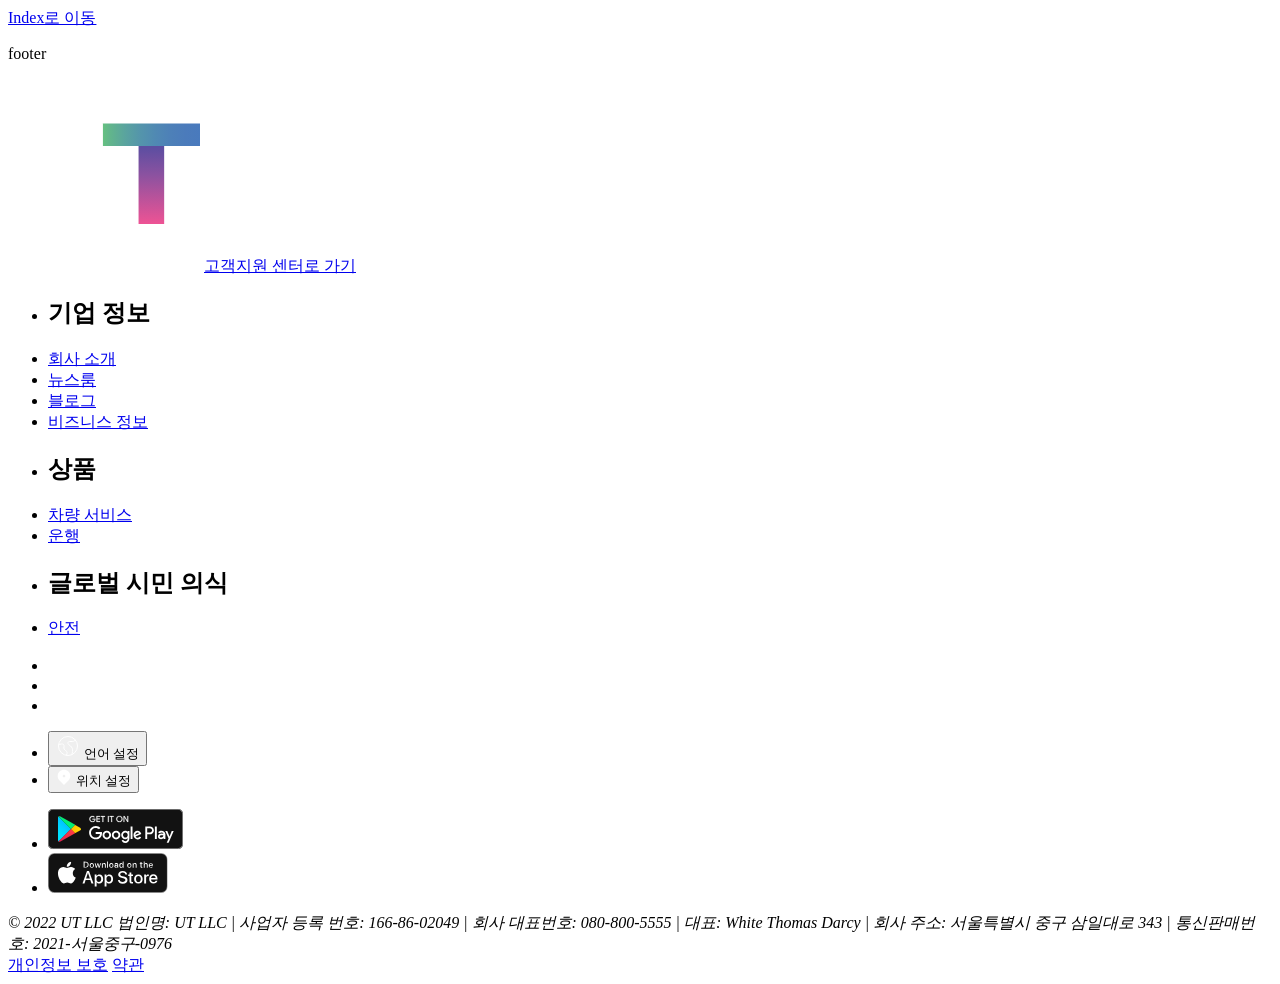
<file: src/footer.html>
<!DOCTYPE html>
<html lang="ko-KR">
  <head>
    <meta charset="UTF-8" />
    <meta name="viewport" content="width=device-width, initial-scale=1.0" />
    <title>footer - 김효경</title>
    <link rel="shortcut icon" href="/favicon/likelion.ico" type="image/x-icon" />
    <link rel="icon" href="/favicon/likelion.svg" type="image/svg" />
    <script type="module" src="/src/main.js"></script>
  </head>
  <body class="footer-wrapper spacing-20">
    <a href="/index.html">Index로 이동</a>
    <p>footer</p>
    <!--김효경 -->
    <footer class="footer">
      <div class="brand">
        <svg class="logo-dark" width="192" height="192" viewBox="0 0 192 192" fill="none" xmlns="http://www.w3.org/2000/svg">
          <path d="M156.161 67.062H130.56V145.068H156.161V67.062Z" fill="url(#paint0_linear_151_1715)" />
          <path d="M192 44.4175H94.7212V67.0658H192V44.4175Z" fill="url(#paint1_linear_151_1715)" />
          <path d="M69.12 44.4175V124.935H25.6013V44.4175H0V104.809C0 132.108 19.9373 147.587 47.3587 147.587C74.7802 147.587 94.7174 132.108 94.7174 104.809V44.4175H69.12Z" fill="white" />
          <defs>
            <linearGradient id="paint0_linear_151_1715" x1="143.36" y1="145.635" x2="143.36" y2="68.9062" gradientUnits="userSpaceOnUse">
              <stop stop-color="#EF5394" />
              <stop offset="0.65" stop-color="#8B52A0" />
              <stop offset="1" stop-color="#5D4EA1" />
            </linearGradient>
            <linearGradient id="paint1_linear_151_1715" x1="95.3395" y1="55.7396" x2="191.971" y2="55.7396" gradientUnits="userSpaceOnUse">
              <stop stop-color="#65C081" />
              <stop offset="0.0637" stop-color="#62B68B" />
              <stop offset="0.2224" stop-color="#5AA49E" />
              <stop offset="0.3821" stop-color="#5495AB" />
              <stop offset="0.5406" stop-color="#5089B3" />
              <stop offset="0.6972" stop-color="#4D80B8" />
              <stop offset="0.8513" stop-color="#4B7BBB" />
              <stop offset="1" stop-color="#497ABD" />
            </linearGradient>
          </defs>
        </svg>
        <a class="help-shortcut" href="/">고객지원 센터로 가기</a>
      </div>
      <div class="footer-nav">
        <ul>
          <li><h2>기업 정보</h2></li>
          <li><a href="#none">회사 소개</a></li>
          <li><a href="#none">뉴스룸</a></li>
          <li><a href="#none">블로그</a></li>
          <li><a href="#none">비즈니스 정보</a></li>
        </ul>
        <ul>
          <li><h2>상품</h2></li>
          <li><a href="#none">차량 서비스</a></li>
          <li><a href="#none">운행</a></li>
        </ul>
        <ul>
          <li><h2>글로벌 시민 의식</h2></li>
          <li><a href="#none">안전</a></li>
        </ul>
      </div>

      <ul class="sns-link">
        <li>
          <a href="https://www.facebook.com" target="_blank" title="UT 페이스북 페이지" rel="noopener noreferrer">
            <svg width="16" height="16" viewBox="0 0 16 16" fill="none" xmlns="http://www.w3.org/2000/svg">
              <g clip-path="url(#clip0_151_571)">
                <path
                  d="M14.5265 0.666504H1.47317C1.0265 0.666504 0.666504 1.0265 0.666504 1.47317V14.5198C0.666504 14.9732 1.0265 15.3332 1.47317 15.3332H8.49984V9.65984H6.59984V7.43984H8.5065V5.8065C8.5065 3.91317 9.6665 2.87984 11.3532 2.87984C11.9198 2.87984 12.4932 2.9065 13.0598 2.9665V4.9465H11.8932C10.9732 4.9465 10.7932 5.37984 10.7932 6.0265V7.43984H12.9932L12.7065 9.65984H10.7798V15.3332H14.5198C14.9665 15.3332 15.3265 14.9732 15.3265 14.5265V1.47317C15.3332 1.0265 14.9732 0.666504 14.5265 0.666504Z"
                  fill="white"
                />
              </g>
              <defs>
                <clipPath id="clip0_151_571">
                  <rect width="16" height="16" fill="white" />
                </clipPath>
              </defs>
            </svg>
          </a>
        </li>
        <li>
          <a href="https://www.youtube.com" target="_blank" title="UT 유튜브 페이지" rel="noopener noreferrer">
            <svg width="16" height="16" viewBox="0 0 16 16" fill="none" xmlns="http://www.w3.org/2000/svg">
              <path
                d="M15.3332 7.99984C15.3332 7.99984 15.3332 5.43317 15.0265 4.27984C14.8598 3.6465 14.3598 3.1465 13.7332 2.97317C12.5865 2.6665 7.99984 2.6665 7.99984 2.6665C7.99984 2.6665 3.41317 2.6665 2.2665 2.97317C1.63317 3.13984 1.13984 3.6465 0.973171 4.27984C0.666504 5.43317 0.666504 7.99984 0.666504 7.99984C0.666504 7.99984 0.693171 10.5665 0.999837 11.7198C1.1665 12.3532 1.6665 12.8532 2.29984 13.0265C3.43984 13.3332 8.0265 13.3332 8.0265 13.3332C8.0265 13.3332 12.6132 13.3332 13.7598 13.0265C14.3932 12.8598 14.8865 12.3532 15.0532 11.7198C15.3598 10.5665 15.3332 7.99984 15.3332 7.99984ZM6.6665 10.1798V5.81984L10.3332 7.99984L6.6665 10.1798Z"
                fill="white"
              />
            </svg>
          </a>
        </li>
        <li>
          <a href="https://www.instagram.com" target="_blank" title="UT 인스타그램 페이지" rel="noopener noreferrer">
            <svg width="16" height="16" viewBox="0 0 16 16" fill="none" xmlns="http://www.w3.org/2000/svg">
              <g clip-path="url(#clip0_151_566)">
                <path
                  d="M14.0999 1.89986C12.6999 0.493196 10.8199 0.666529 7.99986 0.666529C5.35986 0.666529 3.3332 0.459863 1.89986 1.89986C0.493196 3.29986 0.666529 5.17986 0.666529 7.99986C0.666529 10.6332 0.459863 12.6665 1.89986 14.0999C3.29986 15.5065 5.17986 15.3332 7.99986 15.3332C10.6399 15.3332 12.6665 15.5399 14.0999 14.0999C15.4999 12.6999 15.3332 10.8199 15.3332 7.99986C15.3332 5.12653 15.4932 3.28653 14.0999 1.89986ZM13.1665 13.1665C12.2532 14.0799 11.0465 14.0132 7.99986 14.0132C5.13986 14.0132 3.7732 14.1132 2.8332 13.1665C1.8732 12.2065 1.98653 10.8265 1.98653 7.99986C1.98653 5.17986 1.88653 3.77986 2.8332 2.8332C3.7732 1.8932 5.06653 1.98653 7.99986 1.98653C10.8199 1.98653 12.2199 1.88653 13.1665 2.8332C14.0865 3.7532 14.0132 4.97986 14.0132 7.99986C14.0132 10.8265 14.1132 12.2265 13.1665 13.1665Z"
                  fill="white"
                />
                <path
                  d="M8.00007 4.23321C7.00099 4.2333 6.04288 4.63026 5.33649 5.33677C4.6301 6.04329 4.23331 7.00147 4.2334 8.00054C4.23349 8.99961 4.63045 9.95773 5.33696 10.6641C6.04347 11.3705 7.00166 11.7673 8.00073 11.7672C8.9998 11.7671 9.95792 11.3702 10.6643 10.6636C11.3707 9.95713 11.7675 8.99895 11.7674 7.99988C11.7673 7.00081 11.3703 6.04269 10.6638 5.3363C9.95732 4.62992 8.99914 4.23312 8.00007 4.23321ZM8.00007 10.4465C6.6534 10.4465 5.5534 9.35321 5.5534 7.99988C5.5534 6.64654 6.64673 5.55321 8.00007 5.55321C9.3534 5.55321 10.4467 6.64654 10.4467 7.99988C10.4467 9.34654 9.34673 10.4465 8.00007 10.4465ZM11.9134 3.20654C11.4267 3.20654 11.0334 3.59988 11.0334 4.08654C11.0334 4.57321 11.4267 4.96654 11.9134 4.96654C12.4001 4.96654 12.7934 4.57321 12.7934 4.08654C12.7934 3.59988 12.4001 3.20654 11.9134 3.20654Z"
                  fill="white"
                />
              </g>
              <defs>
                <clipPath id="clip0_151_566">
                  <rect width="16" height="16" fill="white" />
                </clipPath>
              </defs>
            </svg>
          </a>
        </li>
      </ul>
      <ul class="user-setting">
        <li>
          <button type="button">
            <svg width="24" height="24" viewBox="0 0 24 24" fill="none" xmlns="http://www.w3.org/2000/svg">
              <path d="M19.5 6L18.0333 7.1C17.6871 7.35964 17.2661 7.5 16.8333 7.5H13.475C12.8775 7.5 12.3312 7.83761 12.064 8.37206C11.7342 9.03161 11.9053 9.83161 12.476 10.2986L14.476 11.9349C16.0499 13.2227 16.8644 15.22 16.6399 17.2412L16.6199 17.4206C16.5403 18.1369 16.3643 18.8392 16.0967 19.5083L15.5 21" stroke="white" />
              <path d="M2.5 10.5L5.7381 9.96032C7.09174 9.73471 8.26529 10.9083 8.03968 12.2619L7.90517 13.069C7.66434 14.514 8.3941 15.9471 9.70437 16.6022C10.7535 17.1268 11.2976 18.3097 11.0131 19.4476L10.5 21.5" stroke="white" />
              <circle cx="12" cy="12" r="9.5" stroke="white" />
            </svg>
            <span>언어 설정</span>
          </button>
        </li>
        <li>
          <button type="button">
            <svg width="16" height="16" viewBox="0 0 16 16" fill="none" xmlns="http://www.w3.org/2000/svg">
              <path d="M12.4664 2.53311C9.99977 0.0664388 5.99977 0.0664388 3.53311 2.53311C1.06644 4.99977 1.06644 9.06644 3.53311 11.5331L7.99977 15.9998L12.4664 11.4664C14.9331 9.06644 14.9331 4.99977 12.4664 2.53311ZM7.99977 8.33311C7.26644 8.33311 6.66644 7.73311 6.66644 6.99977C6.66644 6.26644 7.26644 5.66644 7.99977 5.66644C8.73311 5.66644 9.33311 6.26644 9.33311 6.99977C9.33311 7.73311 8.73311 8.33311 7.99977 8.33311Z" fill="white" />
            </svg>
            <span>위치 설정</span>
          </button>
        </li>
      </ul>
      <ul class="download-link">
        <li>
          <a href="https://www.googleplay.com" target="_blank" title="구글플레이에서 다운로드" rel="noopener noreferrer">
            <svg width="135" height="40" viewBox="0 0 135 40" fill="none" xmlns="http://www.w3.org/2000/svg">
              <g clip-path="url(#clip0_172_1476)">
                <path d="M130 40H5C2.2 40 0 37.8 0 35V5C0 2.2 2.2 0 5 0H130C132.8 0 135 2.2 135 5V35C135 37.8 132.8 40 130 40Z" fill="#121212" />
                <path d="M130 0.8C132.3 0.8 134.2 2.7 134.2 5V35C134.2 37.3 132.3 39.2 130 39.2H5C2.7 39.2 0.8 37.3 0.8 35V5C0.8 2.7 2.7 0.8 5 0.8H130ZM130 0H5C2.2 0 0 2.3 0 5V35C0 37.8 2.2 40 5 40H130C132.8 40 135 37.8 135 35V5C135 2.3 132.8 0 130 0Z" fill="#898989" />
                <path
                  d="M47.3999 10.1999C47.3999 10.9999 47.1999 11.6999 46.6999 12.1999C46.0999 12.7999 45.3999 13.0999 44.4999 13.0999C43.5999 13.0999 42.8999 12.7999 42.2999 12.1999C41.6999 11.5999 41.3999 10.8999 41.3999 9.9999C41.3999 9.0999 41.6999 8.3999 42.2999 7.7999C42.8999 7.1999 43.5999 6.8999 44.4999 6.8999C44.8999 6.8999 45.2999 6.9999 45.6999 7.1999C46.0999 7.3999 46.3999 7.5999 46.5999 7.8999L46.0999 8.3999C45.6999 7.8999 45.1999 7.6999 44.4999 7.6999C43.8999 7.6999 43.2999 7.8999 42.8999 8.3999C42.3999 8.7999 42.1999 9.3999 42.1999 10.0999C42.1999 10.7999 42.3999 11.3999 42.8999 11.7999C43.3999 12.1999 43.8999 12.4999 44.4999 12.4999C45.1999 12.4999 45.6999 12.2999 46.1999 11.7999C46.4999 11.4999 46.6999 11.0999 46.6999 10.5999H44.4999V9.7999H47.3999V10.1999ZM51.9999 7.6999H49.2999V9.5999H51.7999V10.2999H49.2999V12.1999H51.9999V12.9999H48.4999V6.9999H51.9999V7.6999ZM55.2999 12.9999H54.4999V7.6999H52.7999V6.9999H56.9999V7.6999H55.2999V12.9999ZM59.8999 12.9999V6.9999H60.6999V12.9999H59.8999ZM64.0999 12.9999H63.2999V7.6999H61.5999V6.9999H65.6999V7.6999H63.9999L64.0999 12.9999ZM73.5999 12.1999C72.9999 12.7999 72.2999 13.0999 71.3999 13.0999C70.4999 13.0999 69.7999 12.7999 69.1999 12.1999C68.5999 11.5999 68.2999 10.8999 68.2999 9.9999C68.2999 9.0999 68.5999 8.3999 69.1999 7.7999C69.7999 7.1999 70.4999 6.8999 71.3999 6.8999C72.2999 6.8999 72.9999 7.1999 73.5999 7.7999C74.1999 8.3999 74.4999 9.0999 74.4999 9.9999C74.4999 10.8999 74.1999 11.5999 73.5999 12.1999ZM69.7999 11.6999C70.1999 12.0999 70.7999 12.3999 71.3999 12.3999C71.9999 12.3999 72.5999 12.1999 72.9999 11.6999C73.3999 11.2999 73.6999 10.6999 73.6999 9.9999C73.6999 9.2999 73.4999 8.6999 72.9999 8.2999C72.5999 7.8999 71.9999 7.5999 71.3999 7.5999C70.7999 7.5999 70.1999 7.7999 69.7999 8.2999C69.3999 8.6999 69.0999 9.2999 69.0999 9.9999C69.0999 10.6999 69.2999 11.2999 69.7999 11.6999ZM75.5999 12.9999V6.9999H76.4999L79.3999 11.6999V6.9999H80.1999V12.9999H79.3999L76.2999 8.0999V12.9999H75.5999Z"
                  fill="white"
                  stroke="white"
                  stroke-width="0.2"
                  stroke-miterlimit="10"
                />
                <mask id="path-4-inside-1_172_1476" fill="white">
                  <path
                    d="M68.1001 21.8001C65.7001 21.8001 63.8001 23.6001 63.8001 26.1001C63.8001 28.5001 65.7001 30.4001 68.1001 30.4001C70.5001 30.4001 72.4001 28.6001 72.4001 26.1001C72.4001 23.5001 70.5001 21.8001 68.1001 21.8001ZM68.1001 28.6001C66.8001 28.6001 65.7001 27.5001 65.7001 26.0001C65.7001 24.5001 66.8001 23.4001 68.1001 23.4001C69.4001 23.4001 70.5001 24.4001 70.5001 26.0001C70.5001 27.5001 69.4001 28.6001 68.1001 28.6001ZM58.8001 21.8001C56.4001 21.8001 54.5001 23.6001 54.5001 26.1001C54.5001 28.5001 56.4001 30.4001 58.8001 30.4001C61.2001 30.4001 63.1001 28.6001 63.1001 26.1001C63.1001 23.5001 61.2001 21.8001 58.8001 21.8001ZM58.8001 28.6001C57.5001 28.6001 56.4001 27.5001 56.4001 26.0001C56.4001 24.5001 57.5001 23.4001 58.8001 23.4001C60.1001 23.4001 61.2001 24.4001 61.2001 26.0001C61.2001 27.5001 60.1001 28.6001 58.8001 28.6001ZM47.7001 23.1001V24.9001H52.0001C51.9001 25.9001 51.5001 26.7001 51.0001 27.2001C50.4001 27.8001 49.4001 28.5001 47.7001 28.5001C45.0001 28.5001 43.0001 26.4001 43.0001 23.7001C43.0001 21.0001 45.1001 18.9001 47.7001 18.9001C49.1001 18.9001 50.2001 19.5001 51.0001 20.2001L52.3001 18.9001C51.2001 17.9001 49.8001 17.1001 47.8001 17.1001C44.2001 17.1001 41.1001 20.1001 41.1001 23.7001C41.1001 27.3001 44.2001 30.3001 47.8001 30.3001C49.8001 30.3001 51.2001 29.7001 52.4001 28.4001C53.6001 27.2001 54.0001 25.5001 54.0001 24.2001C54.0001 23.8001 54.0001 23.4001 53.9001 23.1001H47.7001ZM93.1001 24.5001C92.7001 23.5001 91.7001 21.8001 89.5001 21.8001C87.3001 21.8001 85.5001 23.5001 85.5001 26.1001C85.5001 28.5001 87.3001 30.4001 89.7001 30.4001C91.6001 30.4001 92.8001 29.2001 93.2001 28.5001L91.8001 27.5001C91.3001 28.2001 90.7001 28.7001 89.7001 28.7001C88.7001 28.7001 88.1001 28.3001 87.6001 27.4001L93.3001 25.0001L93.1001 24.5001ZM87.3001 25.9001C87.3001 24.3001 88.6001 23.4001 89.5001 23.4001C90.2001 23.4001 90.9001 23.8001 91.1001 24.3001L87.3001 25.9001ZM82.6001 30.0001H84.5001V17.5001H82.6001V30.0001ZM79.6001 22.7001C79.1001 22.2001 78.3001 21.7001 77.3001 21.7001C75.2001 21.7001 73.2001 23.6001 73.2001 26.0001C73.2001 28.4001 75.1001 30.2001 77.3001 30.2001C78.3001 30.2001 79.1001 29.7001 79.5001 29.2001H79.6001V29.8001C79.6001 31.4001 78.7001 32.3001 77.3001 32.3001C76.2001 32.3001 75.4001 31.5001 75.2001 30.8001L73.6001 31.5001C74.1001 32.6001 75.3001 34.0001 77.4001 34.0001C79.6001 34.0001 81.4001 32.7001 81.4001 29.6001V22.0001H79.6001V22.7001ZM77.4001 28.6001C76.1001 28.6001 75.0001 27.5001 75.0001 26.0001C75.0001 24.5001 76.1001 23.4001 77.4001 23.4001C78.7001 23.4001 79.7001 24.5001 79.7001 26.0001C79.7001 27.5001 78.7001 28.6001 77.4001 28.6001ZM101.8 17.5001H97.3001V30.0001H99.2001V25.3001H101.8C103.9 25.3001 105.9 23.8001 105.9 21.4001C105.9 19.0001 103.9 17.5001 101.8 17.5001ZM101.9 23.5001H99.2001V19.2001H101.9C103.3 19.2001 104.1 20.4001 104.1 21.3001C104 22.4001 103.2 23.5001 101.9 23.5001ZM113.4 21.7001C112 21.7001 110.6 22.3001 110.1 23.6001L111.8 24.3001C112.2 23.6001 112.8 23.4001 113.5 23.4001C114.5 23.4001 115.4 24.0001 115.5 25.0001V25.1001C115.2 24.9001 114.4 24.6001 113.6 24.6001C111.8 24.6001 110 25.6001 110 27.4001C110 29.1001 111.5 30.2001 113.1 30.2001C114.4 30.2001 115 29.6001 115.5 29.0001H115.6V30.0001H117.4V25.2001C117.2 23.0001 115.5 21.7001 113.4 21.7001ZM113.2 28.6001C112.6 28.6001 111.7 28.3001 111.7 27.5001C111.7 26.5001 112.8 26.2001 113.7 26.2001C114.5 26.2001 114.9 26.4001 115.4 26.6001C115.2 27.8001 114.2 28.6001 113.2 28.6001ZM123.7 22.0001L121.6 27.4001H121.5L119.3 22.0001H117.3L120.6 29.6001L118.7 33.8001H120.6L125.7 22.0001H123.7ZM106.9 30.0001H108.8V17.5001H106.9V30.0001Z"
                  />
                </mask>
                <path
                  d="M68.1001 21.8001C65.7001 21.8001 63.8001 23.6001 63.8001 26.1001C63.8001 28.5001 65.7001 30.4001 68.1001 30.4001C70.5001 30.4001 72.4001 28.6001 72.4001 26.1001C72.4001 23.5001 70.5001 21.8001 68.1001 21.8001ZM68.1001 28.6001C66.8001 28.6001 65.7001 27.5001 65.7001 26.0001C65.7001 24.5001 66.8001 23.4001 68.1001 23.4001C69.4001 23.4001 70.5001 24.4001 70.5001 26.0001C70.5001 27.5001 69.4001 28.6001 68.1001 28.6001ZM58.8001 21.8001C56.4001 21.8001 54.5001 23.6001 54.5001 26.1001C54.5001 28.5001 56.4001 30.4001 58.8001 30.4001C61.2001 30.4001 63.1001 28.6001 63.1001 26.1001C63.1001 23.5001 61.2001 21.8001 58.8001 21.8001ZM58.8001 28.6001C57.5001 28.6001 56.4001 27.5001 56.4001 26.0001C56.4001 24.5001 57.5001 23.4001 58.8001 23.4001C60.1001 23.4001 61.2001 24.4001 61.2001 26.0001C61.2001 27.5001 60.1001 28.6001 58.8001 28.6001ZM47.7001 23.1001V24.9001H52.0001C51.9001 25.9001 51.5001 26.7001 51.0001 27.2001C50.4001 27.8001 49.4001 28.5001 47.7001 28.5001C45.0001 28.5001 43.0001 26.4001 43.0001 23.7001C43.0001 21.0001 45.1001 18.9001 47.7001 18.9001C49.1001 18.9001 50.2001 19.5001 51.0001 20.2001L52.3001 18.9001C51.2001 17.9001 49.8001 17.1001 47.8001 17.1001C44.2001 17.1001 41.1001 20.1001 41.1001 23.7001C41.1001 27.3001 44.2001 30.3001 47.8001 30.3001C49.8001 30.3001 51.2001 29.7001 52.4001 28.4001C53.6001 27.2001 54.0001 25.5001 54.0001 24.2001C54.0001 23.8001 54.0001 23.4001 53.9001 23.1001H47.7001ZM93.1001 24.5001C92.7001 23.5001 91.7001 21.8001 89.5001 21.8001C87.3001 21.8001 85.5001 23.5001 85.5001 26.1001C85.5001 28.5001 87.3001 30.4001 89.7001 30.4001C91.6001 30.4001 92.8001 29.2001 93.2001 28.5001L91.8001 27.5001C91.3001 28.2001 90.7001 28.7001 89.7001 28.7001C88.7001 28.7001 88.1001 28.3001 87.6001 27.4001L93.3001 25.0001L93.1001 24.5001ZM87.3001 25.9001C87.3001 24.3001 88.6001 23.4001 89.5001 23.4001C90.2001 23.4001 90.9001 23.8001 91.1001 24.3001L87.3001 25.9001ZM82.6001 30.0001H84.5001V17.5001H82.6001V30.0001ZM79.6001 22.7001C79.1001 22.2001 78.3001 21.7001 77.3001 21.7001C75.2001 21.7001 73.2001 23.6001 73.2001 26.0001C73.2001 28.4001 75.1001 30.2001 77.3001 30.2001C78.3001 30.2001 79.1001 29.7001 79.5001 29.2001H79.6001V29.8001C79.6001 31.4001 78.7001 32.3001 77.3001 32.3001C76.2001 32.3001 75.4001 31.5001 75.2001 30.8001L73.6001 31.5001C74.1001 32.6001 75.3001 34.0001 77.4001 34.0001C79.6001 34.0001 81.4001 32.7001 81.4001 29.6001V22.0001H79.6001V22.7001ZM77.4001 28.6001C76.1001 28.6001 75.0001 27.5001 75.0001 26.0001C75.0001 24.5001 76.1001 23.4001 77.4001 23.4001C78.7001 23.4001 79.7001 24.5001 79.7001 26.0001C79.7001 27.5001 78.7001 28.6001 77.4001 28.6001ZM101.8 17.5001H97.3001V30.0001H99.2001V25.3001H101.8C103.9 25.3001 105.9 23.8001 105.9 21.4001C105.9 19.0001 103.9 17.5001 101.8 17.5001ZM101.9 23.5001H99.2001V19.2001H101.9C103.3 19.2001 104.1 20.4001 104.1 21.3001C104 22.4001 103.2 23.5001 101.9 23.5001ZM113.4 21.7001C112 21.7001 110.6 22.3001 110.1 23.6001L111.8 24.3001C112.2 23.6001 112.8 23.4001 113.5 23.4001C114.5 23.4001 115.4 24.0001 115.5 25.0001V25.1001C115.2 24.9001 114.4 24.6001 113.6 24.6001C111.8 24.6001 110 25.6001 110 27.4001C110 29.1001 111.5 30.2001 113.1 30.2001C114.4 30.2001 115 29.6001 115.5 29.0001H115.6V30.0001H117.4V25.2001C117.2 23.0001 115.5 21.7001 113.4 21.7001ZM113.2 28.6001C112.6 28.6001 111.7 28.3001 111.7 27.5001C111.7 26.5001 112.8 26.2001 113.7 26.2001C114.5 26.2001 114.9 26.4001 115.4 26.6001C115.2 27.8001 114.2 28.6001 113.2 28.6001ZM123.7 22.0001L121.6 27.4001H121.5L119.3 22.0001H117.3L120.6 29.6001L118.7 33.8001H120.6L125.7 22.0001H123.7ZM106.9 30.0001H108.8V17.5001H106.9V30.0001Z"
                  fill="white"
                  stroke="white"
                  stroke-width="2"
                  mask="url(#path-4-inside-1_172_1476)"
                />
                <path d="M10.4 7.5C10.1 7.8 10 8.3 10 8.9V31C10 31.6 10.2 32.1 10.5 32.4L10.6 32.5L23 20.1V19.9L10.4 7.5Z" fill="url(#paint0_linear_172_1476)" />
                <path d="M26.9999 24.2998L22.8999 20.1998V19.8998L26.9999 15.7998L27.0999 15.8998L31.9999 18.6998C33.3999 19.4998 33.3999 20.7998 31.9999 21.5998L26.9999 24.2998Z" fill="url(#paint1_linear_172_1476)" />
                <path d="M27.0999 24.2L22.8999 20L10.3999 32.5C10.8999 33 11.5999 33 12.4999 32.6L27.0999 24.2Z" fill="url(#paint2_linear_172_1476)" />
                <path d="M27.0999 15.8001L12.4999 7.50011C11.5999 7.00011 10.8999 7.10011 10.3999 7.60011L22.8999 20.0001L27.0999 15.8001Z" fill="url(#paint3_linear_172_1476)" />
                <path opacity="0.2" d="M26.9999 24.1001L12.4999 32.3001C11.6999 32.8001 10.9999 32.7001 10.4999 32.3001L10.3999 32.4001L10.4999 32.5001C10.9999 32.9001 11.6999 33.0001 12.4999 32.5001L26.9999 24.1001Z" fill="black" />
                <path opacity="0.12" d="M10.4 32.3C10.1 32 10 31.5 10 30.9V31C10 31.6 10.2 32.1 10.5 32.4V32.3H10.4ZM32 21.3L27 24.1L27.1 24.2L32 21.4C32.7 21 33 20.5 33 20C33 20.5 32.6 20.9 32 21.3Z" fill="black" />
                <path opacity="0.25" d="M12.5 7.5998L32 18.6998C32.6 19.0998 33 19.4998 33 19.9998C33 19.4998 32.7 18.9998 32 18.5998L12.5 7.5998C11.1 6.6998 10 7.2998 10 8.8998V8.9998C10 7.4998 11.1 6.7998 12.5 7.5998Z" fill="white" />
              </g>
              <defs>
                <linearGradient id="paint0_linear_172_1476" x1="21.795" y1="8.705" x2="5.012" y2="25.487" gradientUnits="userSpaceOnUse">
                  <stop stop-color="#00A0FF" />
                  <stop offset="0.007" stop-color="#00A1FF" />
                  <stop offset="0.26" stop-color="#00BEFF" />
                  <stop offset="0.512" stop-color="#00D2FF" />
                  <stop offset="0.76" stop-color="#00DFFF" />
                  <stop offset="1" stop-color="#00E3FF" />
                </linearGradient>
                <linearGradient id="paint1_linear_172_1476" x1="33.8339" y1="20.0498" x2="9.6369" y2="20.0498" gradientUnits="userSpaceOnUse">
                  <stop stop-color="#FFE000" />
                  <stop offset="0.409" stop-color="#FFBD00" />
                  <stop offset="0.775" stop-color="#FFA500" />
                  <stop offset="1" stop-color="#FF9C00" />
                </linearGradient>
                <linearGradient id="paint2_linear_172_1476" x1="24.8159" y1="22.285" x2="2.0579" y2="45.043" gradientUnits="userSpaceOnUse">
                  <stop stop-color="#FF3A44" />
                  <stop offset="1" stop-color="#C31162" />
                </linearGradient>
                <linearGradient id="paint3_linear_172_1476" x1="7.2609" y1="0.212112" x2="17.4239" y2="10.3751" gradientUnits="userSpaceOnUse">
                  <stop stop-color="#32A071" />
                  <stop offset="0.069" stop-color="#2DA771" />
                  <stop offset="0.476" stop-color="#15CF74" />
                  <stop offset="0.801" stop-color="#06E775" />
                  <stop offset="1" stop-color="#00F076" />
                </linearGradient>
                <clipPath id="clip0_172_1476">
                  <rect width="135" height="40" fill="white" />
                </clipPath>
              </defs>
            </svg>
          </a>
        </li>
        <li>
          <a href="https://www.appstore.com" target="_blank" title="애플스토어에서 다운로드" rel="noopener noreferrer">
            <svg width="120" height="40" viewBox="0 0 120 40" fill="none" xmlns="http://www.w3.org/2000/svg">
              <g clip-path="url(#clip0_172_1475)">
                <path
                  d="M110.1 0H7.5C6.8 0 6.2 0.1 5.5 0.2C4.9 0.3 4.2 0.5 3.6 0.8C3 1.1 2.5 1.5 2 2C1.5 2.5 1.1 3 0.8 3.6C0.5 4.2 0.3 4.9 0.2 5.5C0.1 6.2 0 6.9 0 7.5V32.4C0 33.1 0.1 33.7 0.2 34.4C0.3 35.1 0.5 35.7 0.8 36.3C1.1 37 1.5 37.5 2 38C2.5 38.5 3 38.9 3.6 39.2C4.2 39.5 4.8 39.7 5.5 39.8C6.2 39.9 6.8 40 7.5 40H112.1C112.8 40 113.4 39.9 114.1 39.8C114.8 39.7 115.4 39.5 116 39.2C116.6 38.9 117.1 38.5 117.6 38C118.1 37.5 118.5 37 118.8 36.4C119.1 35.8 119.3 35.2 119.4 34.5C119.5 33.8 119.6 33.2 119.6 32.5V31.6V9.5V8.4V7.5C119.6 6.8 119.5 6.2 119.4 5.5C119.3 4.8 119.1 4.2 118.8 3.6C118.2 2.4 117.2 1.4 116 0.8C115.4 0.5 114.8 0.3 114.1 0.2C113.4 0.1 112.8 0 112.1 0H110.1V0Z"
                  fill="#898989"
                />
                <path
                  d="M8.3998 39.0999H7.4998C6.8998 39.0999 6.1998 38.9999 5.5998 38.8999C4.9998 38.7999 4.4998 38.5999 3.8998 38.3999C3.3998 38.0999 2.8998 37.7999 2.4998 37.3999C2.0998 36.9999 1.6998 36.4999 1.4998 35.9999C1.1998 35.4999 1.0998 34.8999 0.999805 34.2999C0.899805 33.6999 0.799805 33.0999 0.799805 32.3999V8.3999V7.4999C0.799805 6.8999 0.899805 6.1999 0.999805 5.5999C1.0998 5.0999 1.2998 4.4999 1.5998 3.9999C1.8998 3.4999 2.1998 2.9999 2.5998 2.5999C2.9998 2.1999 3.4998 1.8999 3.9998 1.5999C4.4998 1.2999 5.0998 1.1999 5.6998 1.0999C6.2998 0.999902 6.8998 0.899902 7.5998 0.899902H112.2C112.8 0.899902 113.4 0.999902 114.1 1.0999C114.7 1.1999 115.2 1.3999 115.8 1.5999C116.8 2.0999 117.7 2.9999 118.2 3.9999C118.5 4.4999 118.6 5.0999 118.7 5.5999C118.8 6.1999 118.9 6.8999 118.9 7.4999V32.3999C118.9 32.9999 118.8 33.5999 118.7 34.2999C118.6 34.8999 118.4 35.3999 118.2 35.9999C117.9 36.4999 117.6 36.9999 117.2 37.3999C116.8 37.7999 116.3 38.1999 115.8 38.3999C115.3 38.6999 114.7 38.8999 114.1 38.8999C113.5 38.9999 112.9 39.0999 112.2 39.0999H8.3998Z"
                  fill="#121212"
                />
                <path
                  d="M24.7998 20.3002C24.7998 18.6002 25.6998 17.0002 27.1998 16.1002C26.2998 14.8002 24.7998 14.0002 23.1998 13.9002C21.4998 13.7002 19.8998 14.9002 18.9998 14.9002C18.0998 14.9002 16.7998 13.9002 15.3998 13.9002C13.4998 14.0002 11.7998 15.0002 10.8998 16.6002C8.99984 19.9002 10.3998 24.9002 12.2998 27.6002C13.1998 28.9002 14.2998 30.4002 15.6998 30.4002C17.0998 30.3002 17.5998 29.5002 19.2998 29.5002C20.9998 29.5002 21.3998 30.4002 22.8998 30.4002C24.3998 30.4002 25.2998 29.1002 26.1998 27.7002C26.8998 26.8002 27.3998 25.7002 27.6998 24.6002C25.8998 24.0002 24.7998 22.2002 24.7998 20.3002ZM21.9998 12.2002C22.7998 11.2002 23.1998 10.0002 23.0998 8.7002C21.8998 8.8002 20.6998 9.4002 19.8998 10.4002C19.0998 11.3002 18.6998 12.5002 18.7998 13.8002C20.0998 13.8002 21.1998 13.2002 21.9998 12.2002ZM42.2998 27.1002H37.5998L36.4998 30.5002H34.4998L38.9998 18.1002H40.9998L45.4998 30.5002H43.4998L42.2998 27.1002ZM38.0998 25.6002H41.8998L39.9998 20.1002H39.8998L38.0998 25.6002ZM55.1998 26.0002C55.1998 28.8002 53.6998 30.6002 51.3998 30.6002C50.1998 30.7002 49.0998 30.0002 48.5998 29.0002V33.5002H46.6998V21.5002H48.4998V23.0002C49.0998 22.0002 50.1998 21.4002 51.3998 21.4002C53.5998 21.3002 55.1998 23.2002 55.1998 26.0002ZM53.1998 26.0002C53.1998 24.2002 52.2998 23.0002 50.7998 23.0002C49.3998 23.0002 48.3998 24.2002 48.3998 26.0002C48.3998 27.8002 49.3998 29.0002 50.7998 29.0002C52.2998 29.0002 53.1998 27.8002 53.1998 26.0002ZM65.0998 26.0002C65.0998 28.8002 63.5998 30.6002 61.2998 30.6002C60.0998 30.7002 58.9998 30.0002 58.4998 29.0002V33.5002H56.5998V21.5002H58.3998V23.0002C58.9998 22.0002 60.0998 21.4002 61.2998 21.4002C63.5998 21.3002 65.0998 23.2002 65.0998 26.0002ZM63.1998 26.0002C63.1998 24.2002 62.2998 23.0002 60.7998 23.0002C59.3998 23.0002 58.3998 24.2002 58.3998 26.0002C58.3998 27.8002 59.3998 29.0002 60.7998 29.0002C62.2998 29.0002 63.1998 27.8002 63.1998 26.0002ZM71.6998 27.0002C71.7998 28.2002 72.9998 29.0002 74.6998 29.0002C76.2998 29.0002 77.3998 28.2002 77.3998 27.1002C77.3998 26.1002 76.6998 25.6002 75.0998 25.2002L73.4998 24.8002C71.1998 24.3002 70.1998 23.2002 70.1998 21.5002C70.1998 19.4002 72.0998 17.9002 74.6998 17.9002C77.2998 17.9002 79.0998 19.4002 79.1998 21.5002H77.2998C77.1998 20.3002 76.1998 19.5002 74.6998 19.5002C73.1998 19.5002 72.1998 20.3002 72.1998 21.4002C72.1998 22.3002 72.8998 22.8002 74.4998 23.2002L75.8998 23.5002C78.3998 24.1002 79.4998 25.1002 79.4998 26.9002C79.4998 29.2002 77.6998 30.7002 74.6998 30.7002C71.8998 30.7002 70.0998 29.3002 69.9998 27.0002H71.6998ZM83.2998 19.3002V21.4002H84.9998V22.9002H83.2998V27.9002C83.2998 28.7002 83.5998 29.0002 84.3998 29.0002H84.9998V30.5002C84.6998 30.6002 84.2998 30.6002 83.9998 30.6002C82.1998 30.6002 81.4998 29.9002 81.4998 28.2002V23.0002H80.1998V21.5002H81.4998V19.4002H83.2998V19.3002ZM86.0998 26.0002C86.0998 23.2002 87.7998 21.4002 90.3998 21.4002C92.9998 21.4002 94.6998 23.2002 94.6998 26.0002C94.6998 28.9002 92.9998 30.6002 90.3998 30.6002C87.6998 30.6002 86.0998 28.8002 86.0998 26.0002ZM92.7998 26.0002C92.7998 24.0002 91.8998 22.9002 90.3998 22.9002C88.8998 22.9002 87.9998 24.0002 87.9998 26.0002C87.9998 28.0002 88.8998 29.1002 90.3998 29.1002C91.8998 29.1002 92.7998 27.9002 92.7998 26.0002ZM96.1998 21.4002H97.9998V23.0002C98.1998 22.0002 99.1998 21.3002 100.2 21.4002C100.4 21.4002 100.6 21.4002 100.8 21.5002V23.2002C100.5 23.1002 100.2 23.1002 99.9998 23.1002C98.9998 23.1002 98.0998 23.9002 98.0998 24.9002V30.6002H96.1998V21.4002ZM109.4 27.8002C109.2 29.4002 107.6 30.6002 105.5 30.6002C102.9 30.6002 101.2 28.8002 101.2 26.0002C101.2 23.2002 102.8 21.3002 105.4 21.3002C107.9 21.3002 109.5 23.0002 109.5 25.8002V26.4002H103.1V26.5002C103 27.8002 103.9 28.9002 105.2 29.1002H105.5C106.4 29.2002 107.3 28.7002 107.6 27.8002H109.4ZM103.1 25.1002H107.6C107.7 23.9002 106.7 22.9002 105.5 22.8002H105.3C104.1 22.8002 103.1 23.8002 103.1 25.1002Z"
                  fill="white"
                />
                <path
                  d="M37.8001 8.6999C39.3001 8.5999 40.5001 9.6999 40.6001 11.0999V11.5999C40.6001 13.4999 39.6001 14.5999 37.8001 14.5999H35.6001V8.5999L37.8001 8.6999ZM36.6001 13.8999H37.7001C38.7001 13.9999 39.6001 13.1999 39.7001 12.0999V11.6999C39.8001 10.6999 39.1001 9.6999 38.1001 9.5999H36.6001V13.8999ZM41.7001 12.3999C41.6001 11.1999 42.5001 10.1999 43.6001 10.0999C44.8001 9.9999 45.8001 10.8999 45.9001 11.9999V12.3999C46.0001 13.5999 45.2001 14.5999 44.0001 14.6999C42.8001 14.7999 41.8001 13.9999 41.7001 12.7999V12.3999ZM45.0001 12.3999C45.0001 11.3999 44.6001 10.8999 43.8001 10.8999C43.0001 10.8999 42.6001 11.4999 42.6001 12.3999C42.6001 13.3999 43.0001 13.9999 43.8001 13.9999C44.6001 13.9999 45.0001 13.3999 45.0001 12.3999ZM51.6001 14.6999H50.7001L49.8001 11.3999H49.7001L48.8001 14.6999H47.9001L46.7001 10.1999H47.6001L48.4001 13.5999H48.5001L49.4001 10.1999H50.3001L51.2001 13.5999H51.3001L52.1001 10.1999H53.0001L51.6001 14.6999ZM53.9001 10.1999H54.8001V10.8999H54.9001C55.1001 10.3999 55.7001 10.0999 56.2001 10.0999C57.0001 9.9999 57.7001 10.5999 57.8001 11.4999V14.6999H56.9001V11.9999C56.9001 11.2999 56.6001 10.8999 55.9001 10.8999C55.3001 10.8999 54.8001 11.2999 54.8001 11.8999V14.6999H53.9001V10.1999ZM59.1001 8.3999H60.0001V14.6999H59.1001V8.3999ZM61.2001 12.3999C61.1001 11.1999 61.9001 10.1999 63.1001 10.0999C64.3001 9.9999 65.3001 10.7999 65.4001 11.9999V12.3999C65.5001 13.5999 64.7001 14.5999 63.5001 14.6999C62.3001 14.7999 61.3001 13.9999 61.2001 12.7999V12.3999ZM64.6001 12.3999C64.6001 11.3999 64.2001 10.8999 63.4001 10.8999C62.6001 10.8999 62.2001 11.4999 62.2001 12.3999C62.2001 13.3999 62.6001 13.9999 63.4001 13.9999C64.1001 13.9999 64.6001 13.3999 64.6001 12.3999ZM66.4001 13.3999C66.4001 12.5999 67.0001 12.0999 68.1001 12.0999L69.3001 11.9999V11.5999C69.3001 11.0999 69.0001 10.8999 68.4001 10.8999C67.9001 10.8999 67.6001 11.0999 67.5001 11.3999H66.6001C66.7001 10.5999 67.4001 10.0999 68.4001 10.0999C69.5001 10.0999 70.2001 10.6999 70.2001 11.5999V14.6999H69.3001V14.0999H69.2001C68.9001 14.5999 68.4001 14.7999 67.8001 14.7999C67.1001 14.8999 66.4001 14.2999 66.3001 13.5999C66.4001 13.4999 66.4001 13.4999 66.4001 13.3999ZM69.3001 12.9999V12.5999L68.2001 12.6999C67.6001 12.6999 67.3001 12.9999 67.3001 13.2999C67.3001 13.6999 67.7001 13.8999 68.1001 13.8999C68.7001 14.0999 69.2001 13.6999 69.3001 12.9999C69.3001 13.0999 69.3001 13.0999 69.3001 12.9999ZM71.3001 12.3999C71.3001 10.9999 72.0001 10.0999 73.2001 10.0999C73.8001 10.0999 74.3001 10.3999 74.6001 10.8999H74.7001V8.3999H75.6001V14.6999H74.7001V13.9999H74.6001C74.3001 14.4999 73.8001 14.7999 73.2001 14.7999C72.1001 14.7999 71.3001 13.8999 71.3001 12.3999ZM72.3001 12.3999C72.3001 13.3999 72.7001 13.8999 73.5001 13.8999C74.3001 13.8999 74.7001 13.2999 74.7001 12.3999C74.7001 11.4999 74.2001 10.8999 73.5001 10.8999C72.7001 10.8999 72.3001 11.4999 72.3001 12.3999ZM79.2001 12.3999C79.1001 11.1999 79.9001 10.1999 81.1001 10.0999C82.3001 9.9999 83.3001 10.7999 83.4001 11.9999V12.3999C83.5001 13.5999 82.7001 14.5999 81.5001 14.6999C80.3001 14.7999 79.3001 13.9999 79.2001 12.7999V12.3999ZM82.6001 12.3999C82.6001 11.3999 82.2001 10.8999 81.4001 10.8999C80.6001 10.8999 80.2001 11.4999 80.2001 12.3999C80.2001 13.3999 80.6001 13.9999 81.4001 13.9999C82.1001 13.9999 82.6001 13.3999 82.6001 12.3999ZM84.7001 10.1999H85.6001V10.8999H85.7001C85.9001 10.3999 86.5001 10.0999 87.0001 10.0999C87.8001 9.9999 88.5001 10.5999 88.6001 11.4999V14.6999H87.7001V11.9999C87.7001 11.2999 87.4001 10.8999 86.7001 10.8999C86.1001 10.8999 85.6001 11.2999 85.6001 11.8999V14.6999H84.7001V10.1999ZM93.5001 9.0999V10.1999H94.5001V10.9999H93.5001V13.2999C93.5001 13.7999 93.7001 13.9999 94.1001 13.9999H94.4001V14.6999H93.9001C92.9001 14.6999 92.5001 14.3999 92.5001 13.4999V10.9999H91.8001V10.2999H92.5001V9.0999H93.5001ZM95.7001 8.3999H96.6001V10.8999H96.7001C96.9001 10.3999 97.5001 9.9999 98.1001 10.0999C98.9001 10.0999 99.6001 10.6999 99.7001 11.4999V14.6999H98.8001V11.9999C98.8001 11.2999 98.5001 10.8999 97.8001 10.8999C97.2001 10.8999 96.7001 11.2999 96.7001 11.8999V14.6999H95.8001V8.3999H95.7001ZM104.8 13.4999C104.6 14.2999 103.7 14.8999 102.9 14.7999C101.8 14.7999 100.8 13.8999 100.8 12.7999V12.4999C100.6 11.3999 101.4 10.2999 102.6 10.1999H102.9C104.2 10.1999 104.9 11.0999 104.9 12.4999V12.7999H101.7V12.8999C101.6 13.5999 102.1 14.0999 102.8 14.1999H102.9C103.3 14.2999 103.8 13.9999 104 13.6999H104.8V13.4999ZM101.6 11.9999H103.9C103.9 11.3999 103.5 10.8999 102.9 10.7999H102.8C102.2 10.8999 101.6 11.3999 101.6 11.9999Z"
                  fill="white"
                />
              </g>
              <defs>
                <clipPath id="clip0_172_1475">
                  <rect width="119.7" height="40" fill="white" />
                </clipPath>
              </defs>
            </svg>
          </a>
        </li>
      </ul>

      <address>
        <span class="copyright">&copy; 2022 UT LLC</span>
        <span class="address-detail">법인명: UT LLC | 사업자 등록 번호: 166-86-02049 | 회사 대표번호: 080-800-5555 | 대표: White Thomas Darcy | 회사 주소: 서울특별시 중구 삼일대로 343 | 통신판매번호: 2021-서울중구-0976</span>
      </address>
      <span class="terms">
        <a href="#none">개인정보 보호</a>
        <a href="#none">약관</a>
      </span>
    </footer>
  </body>
</html>
</file>
